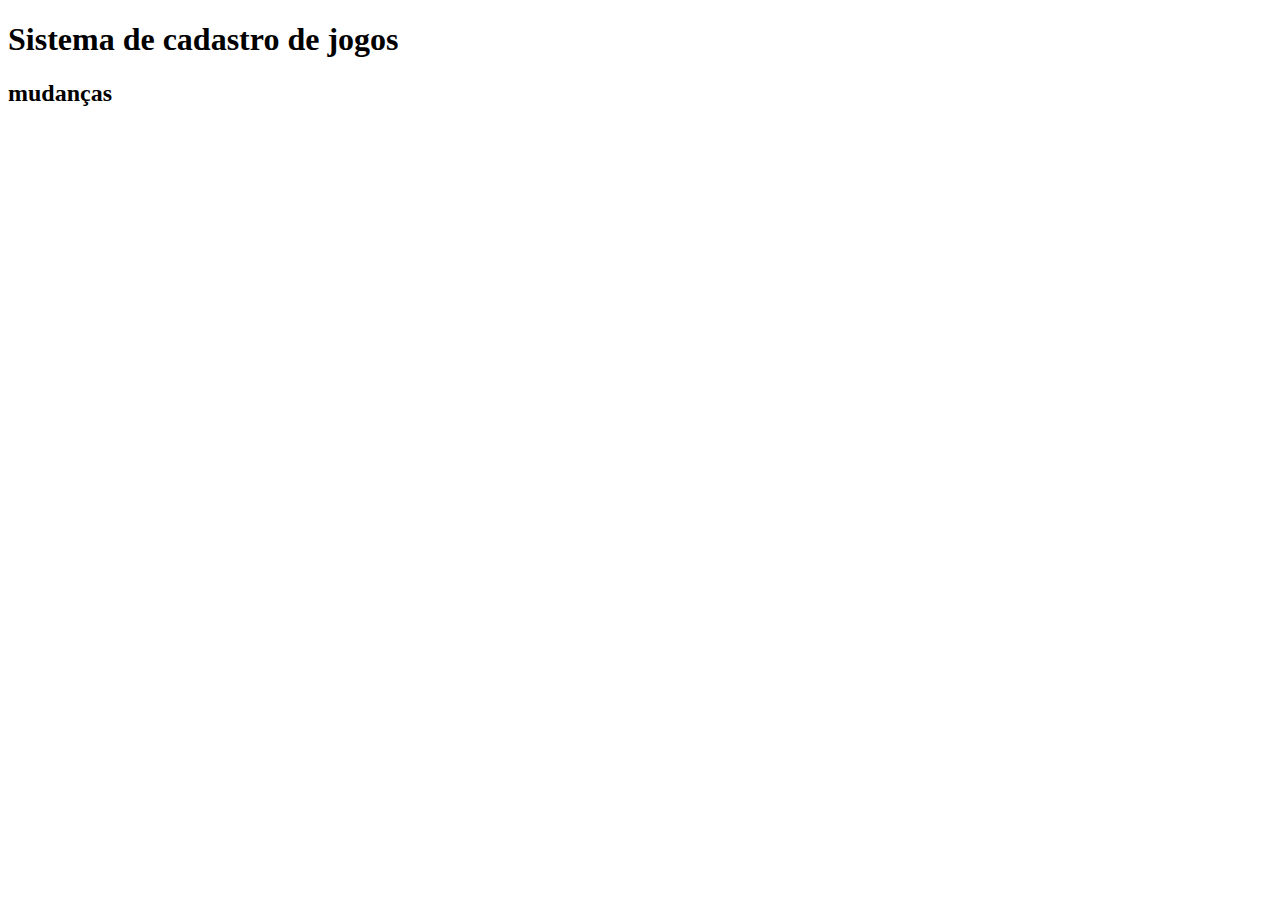
<file: pages/index.html>
<!DOCTYPE html>
<html lang="en">
<head>
    <meta charset="UTF-8">
    <meta http-equiv="X-UA-Compatible" content="IE=edge">
    <meta name="viewport" content="width=device-width, initial-scale=1.0">
    <link rel="stylesheet" href="/style/style.css">
    <title>Meus jogos</title>
</head>
<body>
    <h1>Sistema de cadastro de jogos</h1>
    <h2>mudanças</h2>
    <script src="/script/app.js"></script>
</body>
</html>
</file>
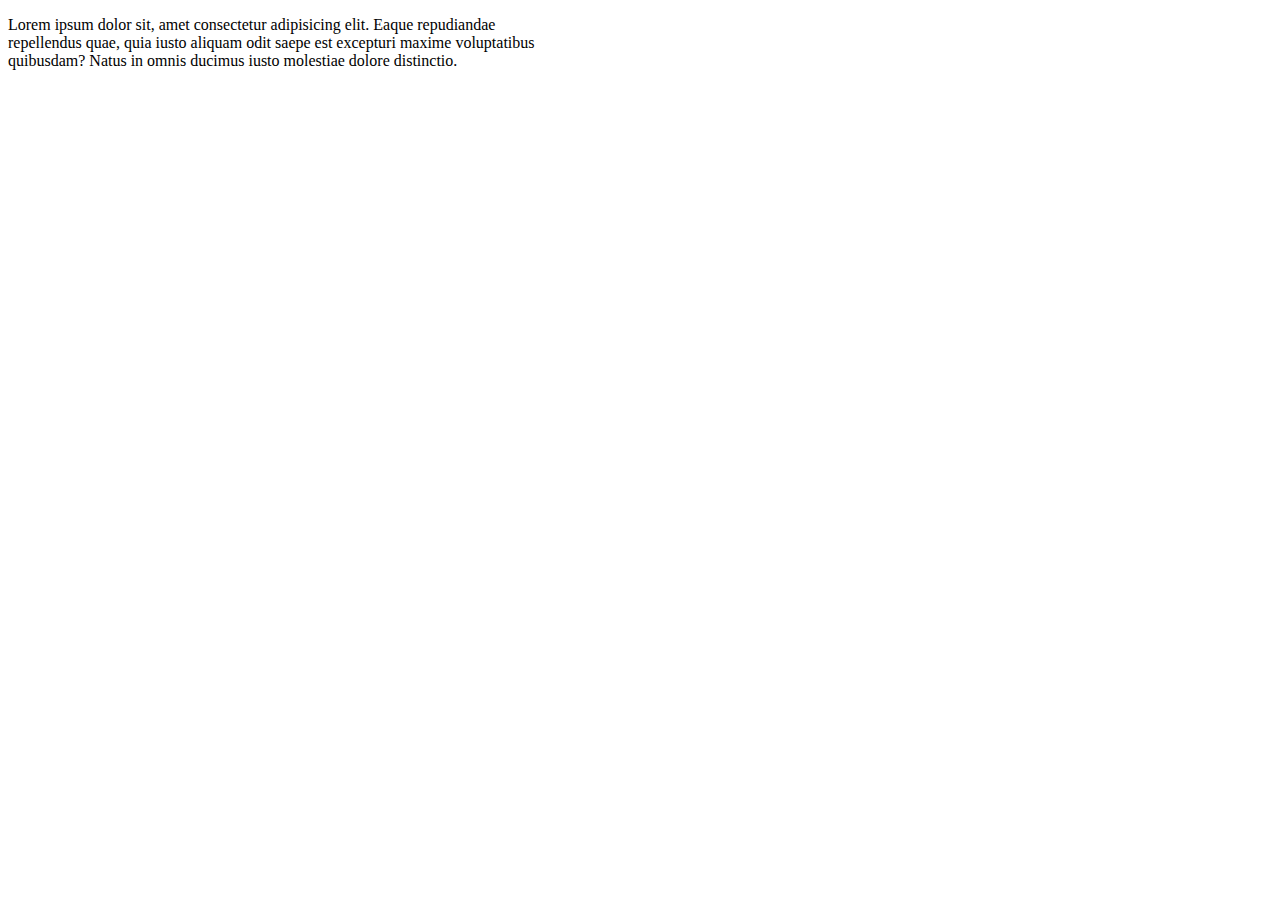
<file: pages/home.html>
<!DOCTYPE html>
<html lang="en">
<head>
    <meta charset="UTF-8">
    <meta http-equiv="X-UA-Compatible" content="IE=edge">
    <meta name="viewport" content="width=device-width, initial-scale=1.0">
    <link rel="stylesheet" href="/style/style.css">
    <title>Document</title>
</head>
<body>
    <p>
            Lorem ipsum dolor sit, amet consectetur adipisicing elit. Eaque repudiandae <br> 
        repellendus quae, quia iusto aliquam odit saepe est excepturi maxime voluptatibus <br> 
        quibusdam? Natus in omnis ducimus iusto molestiae dolore distinctio.
    </p>
    <script src="/script/app.js"></script>
</body>
</html>
</file>
<file: style/style.css>
color{background-color: aliceblue;}
</file>
